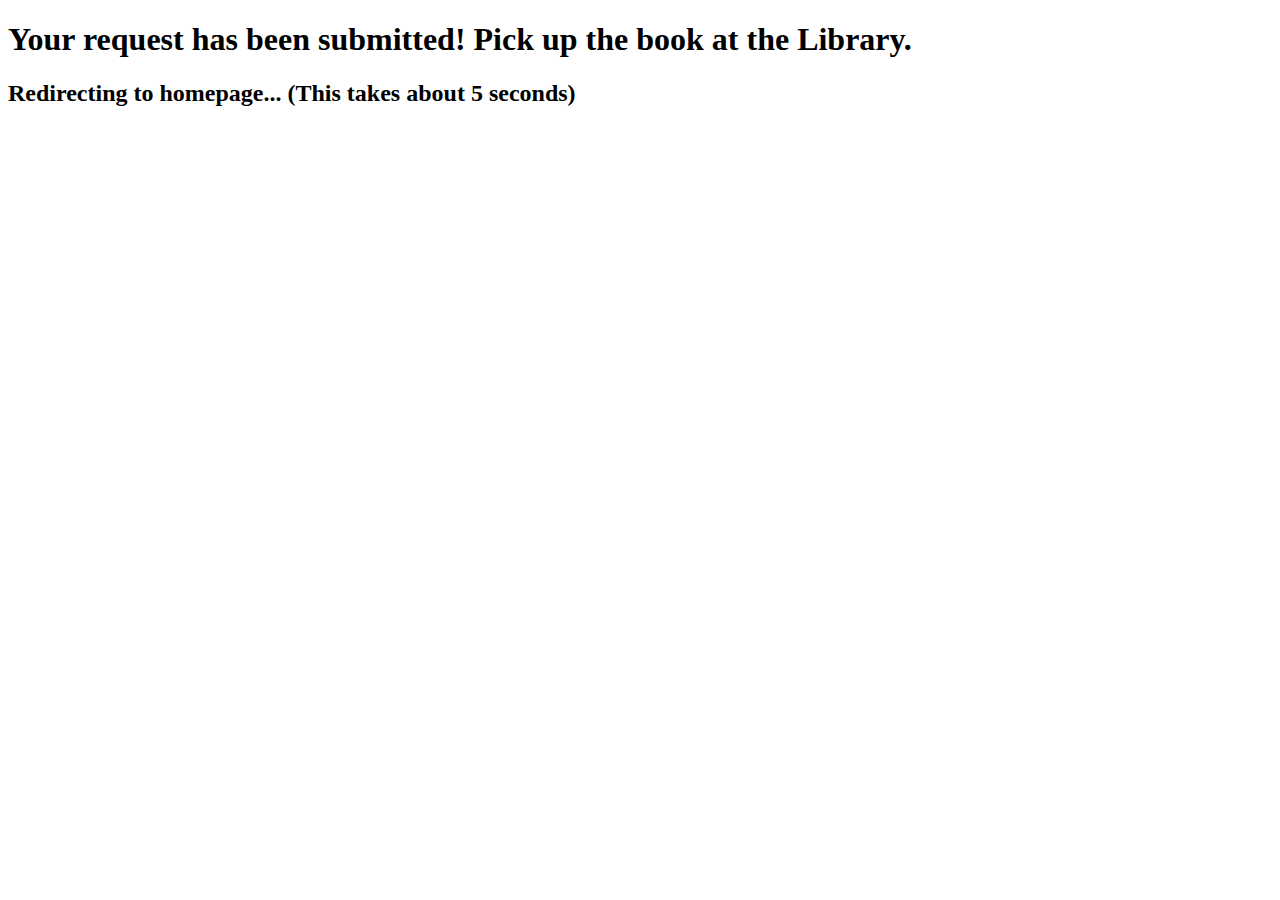
<file: LibraryProject/templates/borrowed.html>
<!DOCTYPE html>
<html lang="en">
<head>
    <meta charset="UTF-8">
    <title>Title</title>
</head>
<body>
<h1> Your request has been submitted! Pick up the book at the Library.</h1>
<h2> Redirecting to homepage... (This takes about 5 seconds)</h2>
<script>
    setTimeout(function(){
    $.get("{% url 'index.html' %}"), 5000)
    }
</script>

</body>
</html>
</file>
